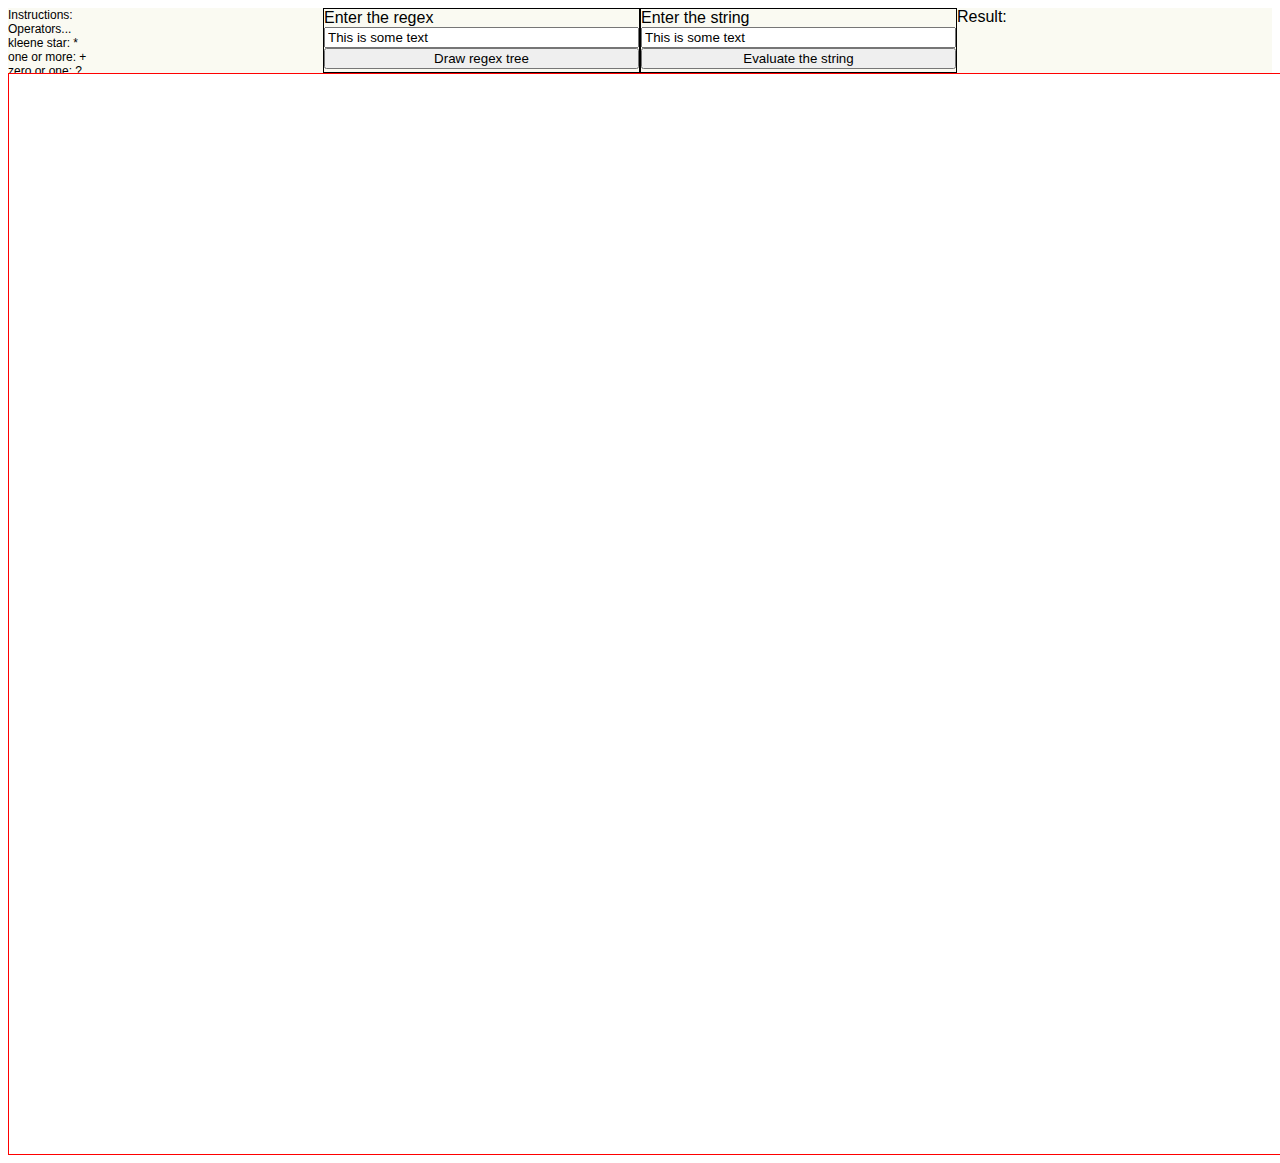
<file: index.html>
<!doctype html>
<html lang="en-US">
  <head>
    <meta name="viewport" content="width=device-width, initial-scale=1" charset="UTF-8"/>
    <link rel="stylesheet" href="styles.css">
    <title>AST/BST Canvas experiment</title>
  </head>
  <body>
    <div id="interactive" class="row">
      <div id="instructions" class="column">
        Instructions:<br>
        Operators... <br>
        kleene star: *<br> one or more: +<br>
        zero or one: ?<br> concatenation: .<br>
        or: |<br> grouping: ()<br>
        Example regex: ((a|b)*cd?)* .  The example regex describes zero or more 'a' or 'b' characters, followed by a single 'c' and followed by zero or one 'd' characters.  The entire sequence may be repeated 0 or more times.
      </div>
      <!--<div id="inputs" class="column">-->
      <div id="input1" class="column">
        Enter the regex
        <input type="text" value="This is some text" id="text" />
        <input type="button" value="Draw regex tree" id="button" />
      </div>
      <div id="input2" class="column">
        Enter the string
        <input type="string" value="This is some text" id="stringtext" />
        <input type="button" value="Evaluate the string" id="stringbutton" />
      </div>
      <!--</div>-->
      <div id="result" class="column">
        Result:<div id="regexResult"></div>
      </div>
    </div>
    <div>
      <!-- <canvas id="canvas" height="100" width="100" style="object-fit:contain;">-->
      <canvas id="canvas" style="object-fit:contain;">
    </div>

    <script src="javascript.js"></script>

  </body>
</html>
</file>
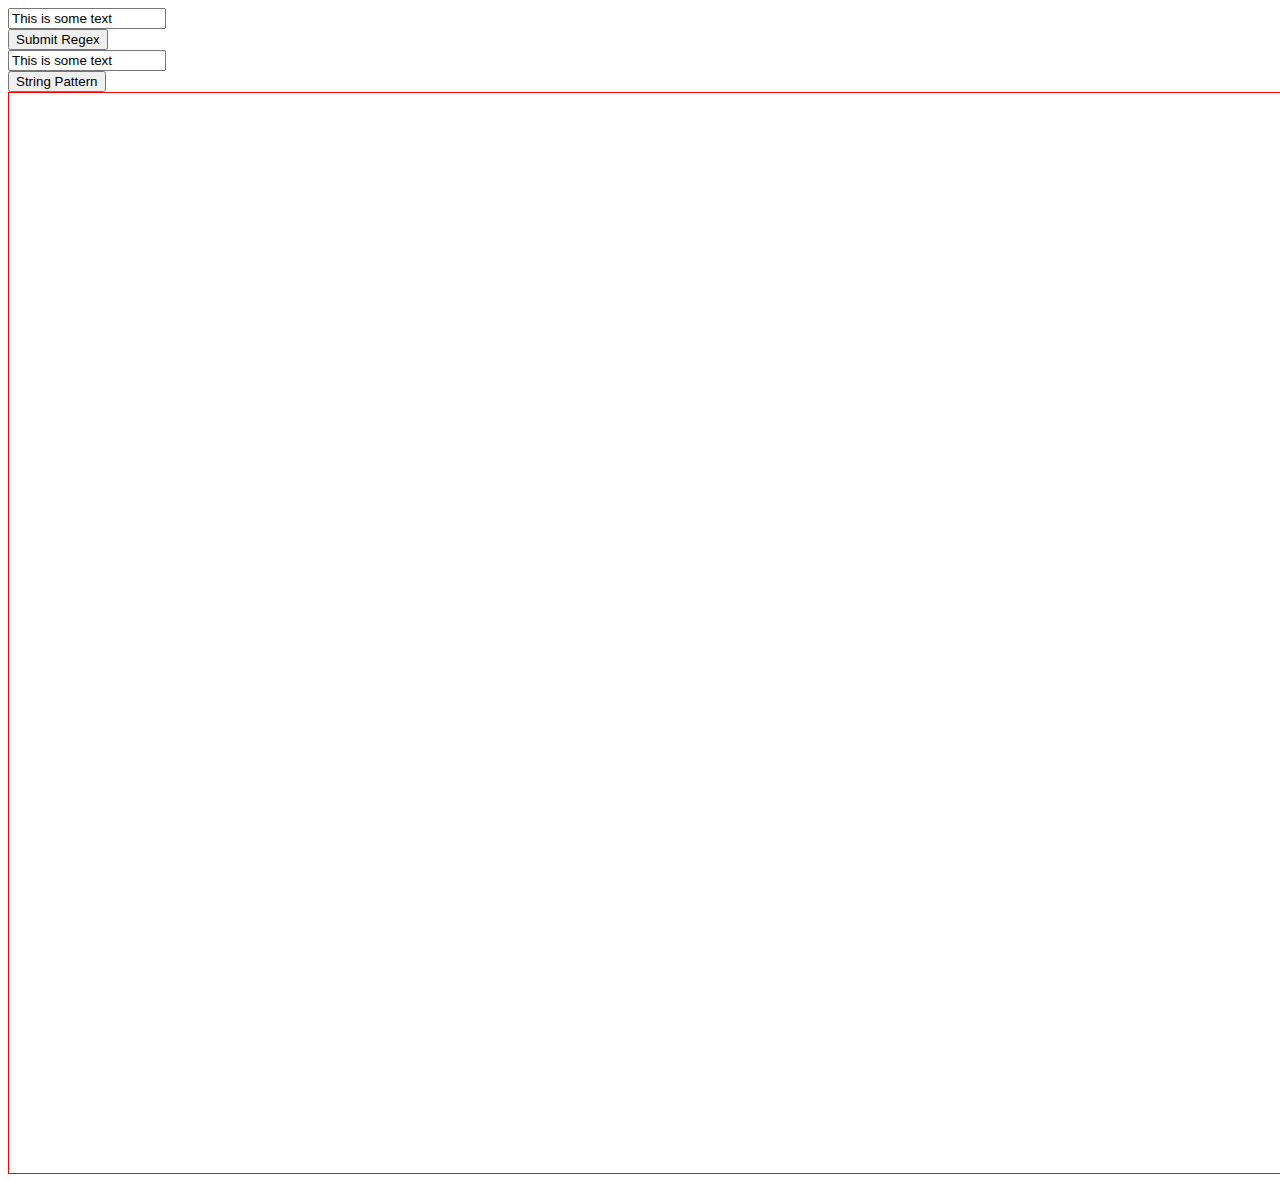
<file: canvas.html>
<!doctype html>
<html lang="en-US">
  <head>
    <meta charset="UTF-8" />
    <title>AST/BST Canvas experiment</title>
    <style>
      canvas {
        width: 1920;
        height: 1080px;
        border: 1px solid red;
        display: block;
      }
  </style>
  </head>
  <body>
    <div>
      <input type="text" value="This is some text" id="text" style="width: 150px;" />
      <br />
      <input type="button" value="Submit Regex" id="button" />
    <div>
    </div>
    <div>
    </div>
      <input type="string" value="This is some text" id="stringtext" style="width: 150px;" />
      <br />
      <input type="button" value="String Pattern" id="stringbutton" />
   </div>
   <div>
   <!-- <canvas id="canvas" height="100" width="100" style="object-fit:contain;">-->
      <canvas id="canvas" style="object-fit:contain;">

    </div>
    <script type="application/javascript">
      var myCanvas = document.getElementById('canvas');
      var ctx = myCanvas.getContext('2d');
      //ctx.translate(0.5, 0.5);
      
      /* START RENDERING FUNCTION TO MAKE CANVAS OUTPUT UN FUZZY*/
      //const myCanvas = document.getElementById("canvas");
      const originalHeight = myCanvas.height;
      const originalWidth = myCanvas.width;
      render();
      
function render() {
  let dimensions = getObjectFitSize(
    true,
    myCanvas.clientWidth,
    myCanvas.clientHeight,
    myCanvas.width,
    myCanvas.height
  );
  const dpr = window.devicePixelRatio || 1;
  myCanvas.width = dimensions.width * dpr;
  myCanvas.height = dimensions.height * dpr;

  let ctx = myCanvas.getContext("2d");
  let ratio = Math.min(
    myCanvas.clientWidth / originalWidth,
    myCanvas.clientHeight / originalHeight
  );
  ctx.scale(ratio * dpr/8, ratio * dpr/8); //adjust this!
  //ctx.beginPath();
  //ctx.arc(50, 50, 50, 0, 2 * Math.PI);
  //ctx.stroke();
}

// adapted from: https://www.npmjs.com/package/intrinsic-scale
function getObjectFitSize(
  contains /* true = contain, false = cover */,
  containerWidth,
  containerHeight,
  width,
  height
) {
  var doRatio = width / height;
  var cRatio = containerWidth / containerHeight;
  var targetWidth = 0;
  var targetHeight = 0;
  var test = contains ? doRatio > cRatio : doRatio < cRatio;

  if (test) {
    targetWidth = containerWidth;
    targetHeight = targetWidth / doRatio;
  } else {
    targetHeight = containerHeight;
    targetWidth = targetHeight * doRatio;
  }

  return {
    width: targetWidth,
    height: targetHeight,
    x: (containerWidth - targetWidth) / 2,
    y: (containerHeight - targetHeight) / 2
  };
}

      /* END OF RENDERING FUNCTION TO MAKE CANVAS OTUPUT UN FUZZY*/


      const NULLOP = 0;
      const FAIL = -1;
      const SUCCESS = 1;

      //const myinputfield = document.querySelector("#myinputfield");
      let regextree = null;
      var regexroot;
      var regexpattern;
      var regexpatternlength;
      let stringpos = {index:0};
      var stringpattern;
      var stringpatternlength;
      var root = null;
      let currentanimation = null;
      var x = 0;//100
      var x_init = 20;//50
      var y = 0;//20
      var y_init = 20;//50
      var r = 15;
      let animationstack = [];
      let dur = 100;
      let radius = 18;

      var greatest_x = x_init;//50
      var greatest_y = y_init;//50

      var x_offset = 45; //75
      var y_offset = 60;//100
      var x_level = 0;
      var global_y;
      var animation_play_scale = 10;
      var animations_timeout_scale = 1000;
      let thisanimationobject;

      let animation_object = function(x, y, s)
      {
        this.x = x;
        this.y = y;
        this.stroke_style = s;
 
        this.complete = false;
      }

    document.getElementById("button").addEventListener('click', function ()
    {
      var text = document.getElementById('text');
      regexpattern = text.value;
      regexpatternlength = regexpattern.length;
      pos = 0;
      x_level = 0;
      greatest_x = x_init;
      greatest_y = y_init;
      animationstack = [];
      regextree = new REGEXTree();
      regexroot = regextree.runtree();
      regextree.drawtree();
    });

    document.getElementById("stringbutton").addEventListener('click', function ()
    {
      var text = document.getElementById('stringtext');
      var animation_length;
      stringpattern = text.value;
      stringpatternlength = stringpattern.length;
      stringpos.index = 0;
      x_level = 0;
      animationstack = [];
      greatest_x = x_init;
      greatest_y = y_init;
      ctx.clearRect(0, 0, canvas.width, canvas.height);
      regextree.drawtree();
      result = evaluatestring(stringpattern, regextree);
      animation_length = animationstack.length;
      const myinterval = setInterval(playvisualizations, animation_length*animation_play_scale);
      setTimeout(function( ) { clearInterval( myinterval ); }, animation_length*animations_timeout_scale);
    });


function calcpatternlength(pattern)
{
    stringpatternlength = pattern.length;
    return stringpatternlength;
}

function getpatternlength()
{
    return stringpatternlength;
}


function peek()
{
    return regexpattern[pos];
}

function stringpeek()
{
    return stringpattern[stringpos.index];
}

function stringpeekpos(index)
{
    return stringpattern[index.index];
}

function stringatpos(index)
{
    if(index < getpatternlength())
    {
        return stringpattern[index];
    }
    else
    {
        return ' ';
    }
}

function match(ch)
{
    if (peek() != ch)
    {
        //throw new Error(`Unexpected symbol ${ch}`);
        return false;
    }
    else
    {
        pos++;
        return true;
    }
}

function stringmatch(ch)
{
    if (stringpeek() != ch)
    {
        //throw new Error(`Unexpected symbol ${ch}`);
        return false;
    }
    else
    {
        stringpos.index++;
        return true;
    }
}

function next()
{
    ch = peek();
    if(match(ch) == true)
    {
        return ch;
    }
    else
    {
        return ' ';
    }
}

function stringnext()
{
    ch = stringpeek();
    if(stringmatch(ch) == true)
    {
        return ch;
    }
    else
    {
        return ' ';
    }
}


function isMetaChar(character)
{
    if(character == '*' || character == '?' || character == '+' || character == '.')
    {
        return true;
    }
    else
    {
        return false;
    }
}

function hasMoreChars()
{
    if (regexpattern.length > pos)
        return true;
    else
        return false;
}

/********************ABOVE END ACCESSORY FUNCTIONS****************/

//Function for nodes
var Node = function(x,y,r, ctx, data) {
    var x_level_local = 0;
    // left child of a node
    this.left = null;
    // right child of a node
    this.right = null;
    this.data = data;
    this.x = x;
    this.y = y;
    this.r = r;
    var line = new Line();

    var this_pos_x = null;
    var this_pos_y = null;
    var right_pos_x = null;
    var right_pos_y = null;
    var left_pos_x = null;
    var left_pos_y = null;

    // draw function. Responsible for drawing the node
    
    this.draw = function(x, y, r)
    {
      this.x = x;
      this.y = y;
      this.r = r;
      ctx.beginPath();
      ctx.lineWidth = 5;
      ctx.arc(this.x, this.y, this.r, 0, 2*Math.PI);
      ctx.stroke();
      ctx.strokeStyle = "black";
      ctx.closePath();
      ctx.lineWidth = 1;
      ctx.font = "20px sans-erif, helvetica";
      //ctx.fillStyle = "#000000"; //<======= and here
      ctx.strokeText(data, this.x-5, this.y+5);
      this_pos_x = this.x;
      this_pos_y = this.y;
    
 
      if(this.left != null)
      {
        this.y = this.y + y_offset;
        greatest_y = this.y;
        left_pos_x = this.x;
        left_pos_y = this.y;
        line.draw(this_pos_x, this_pos_y, left_pos_x, left_pos_y, this.r, ctx);
        this.left.draw(this.x, this.y, this.r);
      }

      if(this.right != null)
      {
        x_level++;
        this.x = x_init + x_level*x_offset;
        greatest_x = this.x;
        right_pos_x = this.x;
        right_pos_y = this.y;
        line.draw(this_pos_x, this_pos_y, right_pos_x, right_pos_y, this.r, ctx);
        this.right.draw(this.x, this.y, this.r);
      }
      greatest_y = 0;
    };
    
    // Simple getters
    this.getData = function() { return data; };
    this.getX = function() { return x; };
    this.getY = function() { return y; };
    this.getRadius = function() { return r; };
    
    // Returns coordinate for the left child
    // Go back 3 times radius in x axis and
    // go down 3 times radius in y axis
    this.leftCoordinate = function()
    {
      return {cx: (x - (3*r)), cy: (y + (3*r))}
    };
    // Same concept as above but for right child
    this.rightCoordinate = function()
    {
      return {cx: (x + (3*r)), cy: (y+(3*r))}
    };

    this.write = function(datum)
    {
      ctx.strokeText(datum, this_pos_x-5, this_pos_y+5);
    }

    this.getthisx = function()
    {
      return this_pos_x;
    }

    this.getthisy = function()
    {
      return this_pos_y;
    }
  };


  function vizu()//(prev_x, prev_y)
  {
    var cur = 0;
    var start = new Date().getTime(),
    end = start + dur;
    (function draw()
    {
      var now = new Date().getTime(),
      next = 2 * Math.PI * (now-start)/dur;

      ctx.beginPath();
      ctx.strokeStyle = thisanimationobject.stroke_style;
      ctx.arc(thisanimationobject.x, thisanimationobject.y, radius, 0, next);
      cur = Math.floor(next*100)/100; // helps to prevent gaps
      ctx.stroke();
      ctx.closePath();

      if (cur < 2 * Math.PI)
      {
        currentanimation = requestAnimationFrame(draw);
        thisanimationobject.complete = false;
      }
      else
      {
        thisanimationobject.complete = true;
      }
 
    })();
  }



  let playvisualizations = function()
  {
    if (animationstack.length>0)
    {
      if(thisanimationobject == null)
      {
        thisanimationobject = animationstack.shift();
      }
      if(thisanimationobject.complete == true)
      {
        thisanimationobject = animationstack.shift();

        if (animationstack.length>0)
        {
          vizu();//thisanimationobject.x, thisanimationobject.y);
        }
      }
      if(thisanimationobject.complete == false)
      {
        vizu();//thisanimationobject.x, thisanimationobject.y);
      }
    }
  }

  var Line = function()
  {
    // Takes
    // x,y      - starting x,y coordinate
    // toX, toY - ending x,y coordinate
    this.draw = function(x, y, toX, toY, r, ctx)
    {
      var moveToX = x;
      var moveToY = y + r;
      var lineToX = toX;
      var lineToY = toY - r;
      ctx.beginPath();
      ctx.moveTo(moveToX, moveToY);
      ctx.lineTo(lineToX, lineToY);
      ctx.stroke();
      ctx.closePath();
    };
  };

  //Function for nodes

  var REGEXTree = function()
  {
  //var c = document.getElementById('canvas');
  //var ctx = c.getContext('2d');
  var line = new Line();
  var currentnodeposition;
  var nextnodeposition;

  this.runtree = function()
  {
    root = this.expr();
    return this.root;
  }

  this.drawtree = function()
  {
    if(root)
    {
        greatest_x = x_init;
        greatest_y = y_init;
        x_level = 0;
        ctx.clearRect(0, 0, canvas.width, canvas.height);
        root.draw(greatest_x, greatest_y, radius);
    }
    else
    {
       window.alert("No tree root to draw.");
    }
  }
  // Getter for root
  this.getRoot = function() { return this.root; };
  
  this.expr = function()
  {
    var trm = null;
    trm = this.term();

    if ((hasMoreChars()) && (peek() == '|'))
    {
        match('|');
        var expression =  new Node(x, y, radius, ctx, '|');
        expression.data = '|';
        expression.left = trm;
        expression.right = this.expr();
        expression.operation = orop;
        return expression;
    }

    return trm; /* TreeNode('Expr', [trm]);*/
  }

  this.term = function()
  {
    var factor_or_null = this.factor();
    
    if (hasMoreChars() && peek() != ')' && peek() != '|')
    {
        var idiom = new Node(x, y, radius, ctx, '.');
        idiom.data = '.';
        idiom.left = factor_or_null;
        idiom.right = this.term();
        idiom.operation = concat;
        return idiom;
    }

    return factor_or_null;// TreeNode('Term', [factr]);
  }

  this.factor = function()
  {
    var atm = null;
    atm = this.atom();

    if (hasMoreChars() && isMetaChar(peek()))
    {
      var datum = next();
      var first_factor = new Node(x, y, radius, ctx, datum);
      first_factor.left = atm;
      first_factor.right = null;

      switch(datum)
      {
          case '*':
              first_factor.operation = kleene;
              break;
          case '?':
              first_factor.operation = quest;
              break;
          case '+':
              first_factor.operation = plus;
              break;
      }
      while(isMetaChar(peek()))
      {
        first_factor = this.consecutiveunary(first_factor);

      }
      return first_factor;
    }

    return atm;// TreeNode('Factor', [atm]);
  }

  this.consecutiveunary = function(mynode)
  {
    let datum = next();
    let this_node = new Node(x, y, radius, ctx, datum);
    switch(datum)
    {
      case '*':
          this_node.operation = kleene;
          break;
      case '?':
          this_node.operation = quest;
          break;
      case '+':
          this_node.operation = plus;
          break;
    }
    this_node.left = mynode;

    return this_node;
  }

  this.atom = function()
  {
      if (peek() == '(')
      {
          match('(');
          var exp = this.expr();
          match(')');
          return exp;//atomic;// TreeNode('Atom',[new TreeNode('('), exp, new TreeNode(')')]);
      }

      return this.characters();//new TreeNode('Atom', [ch]);
  }

  this.characters = function()
  {
      if (isMetaChar(peek()))
      {
          return null;
      }
      if (peek() == '\\')
      {
          match('\\');
          var thisdata = next();
          var parts = new Node(x, y, radius, ctx, thisdata);
          parts.operation = literal;
          return parts ;//TreeNode('Char', [new TreeNode('\\'), new TreeNode(next())]);
      }
      var thisdata = next();
      var pieces = new Node(x, y, radius, ctx, thisdata);
      pieces.operation = literal;
      return pieces;//TreeNode('Char', [new TreeNode(next())]);
  }
};


var evaluatestring = function(string, regexTree)
{
    stringpos.index = 0;
    var answer = NULLOP;
    var isthereamatch = false;
    animationstack = [];
    if(stringpatternlength>0)
    {
        answer = root.operation(stringpos,root);
        if( (stringpos.index<stringpatternlength) || (answer == FAIL) )
        {
            answer = FAIL;
            animationstack.push(new animation_object(x_init, y_init, "red"));
            isthereamatch = false;
        }
        if(answer == SUCCESS)
        {
            animationstack.push(new animation_object(x_init, y_init, "green"));
            isthereamatch = true;
        }
    }

    return isthereamatch;
}

//Operation function definitions

var concat = function(index, syntaxNode)
{
    let pos1 = {index:0};
    pos1.index = index.index;
    var answer = NULLOP;
    var left_result = NULLOP;
    var right_result = NULLOP;

    animationstack.push(new animation_object(this.getthisx(), this.getthisy(), "yellow"));

    left_result = syntaxNode.left.operation(pos1, syntaxNode.left);
    if(left_result == FAIL)
    {
      answer = FAIL;
      animationstack.push(new animation_object(this.getthisx(), this.getthisy(), "red"));
      return FAIL;
    }
    right_result = syntaxNode.right.operation(pos1, syntaxNode.right);

    if( (left_result == NULLOP) && (right_result == NULLOP) )
    {
        answer = NULLOP;
        animationstack.push(new animation_object(this.getthisx(), this.getthisy(), "orange"));
    }
    if(right_result == FAIL)
    {
        answer = FAIL;
        animationstack.push(new animation_object(this.getthisx(), this.getthisy(), "red"));
    }
    if(right_result == SUCCESS)
    {
        answer = SUCCESS;
        animationstack.push(new animation_object(this.getthisx(), this.getthisy(), "green"));
    }

    index.index = pos1.index;
    return answer;
}

var orop = function(index, syntaxNode)
{
    let pos1 = {index:0};
    let pos2 = {index:0};
    var result1 = NULLOP;
    var result2 = NULLOP;
    var answer = NULLOP;
    
    pos1.index = index.index;
    pos2.index = pos1.index;
    
    animationstack.push(new animation_object(this.getthisx(), this.getthisy(), "yellow"));

    result1 = syntaxNode.left.operation(pos1, syntaxNode.left);

    result2 = syntaxNode.right.operation(pos2, syntaxNode.right);
    
    /*
     1. If no matches at all from kleene, the pos parameter remains the same and the function returns false
     2. If there is a match, the pos parameter leaves off where it failed and the function returns true
     */
    if(result1 == NULLOP && result2 == NULLOP)
    {
        animationstack.push(new animation_object(this.getthisx(), this.getthisy(), "orange"));
        return NULLOP;
    }
  
    if(result1 == SUCCESS && result2 == SUCCESS)
    {
        if(pos1.index > pos2.index)
        {
            index.index = pos1.index;
        }
        else
        {   //if the increments are equal or position 2 (pos2) is greater than position 1 (pos1).
            index.index = pos2.index;
        }
        animationstack.push(new animation_object(this.getthisx(), this.getthisy(), "green"));
        return SUCCESS;
    }
    
    if(result1 == SUCCESS)
    {
        index.index = pos1.index;
        animationstack.push(new animation_object(this.getthisx(), this.getthisy(), "green"));
        return SUCCESS;
    }
    if(result2 == SUCCESS)
    {
        index.index = pos2.index;
        animationstack.push(new animation_object(this.getthisx(), this.getthisy(), "green"));
        return SUCCESS;
    }
    answer = FAIL;
    animationstack.push(new animation_object(this.getthisx(), this.getthisy(), "red"));
    return answer;
}

//modifying the function to increment after each match up to the complete pattern length
var plus = function(index, syntaxNode)//one or more
{
    var offset = 0;
    let local_index = {index:0};
    let last = {index:0};
    last.index = index.index;
    var first_index = index.index;
    var answer = FAIL;
    var action = FAIL;

    local_index.index = index.index;
    animationstack.push(new animation_object(this.getthisx(), this.getthisy(), "yellow"));
    action = syntaxNode.left.operation(local_index, syntaxNode.left);

    if(action == FAIL)
    {
      animationstack.push(new animation_object(this.getthisx(), this.getthisy(), "red"));
    }
    while((action == SUCCESS) && (local_index.index<=stringpatternlength))
    {
        answer = SUCCESS;
        animationstack.push(new animation_object(this.getthisx(), this.getthisy(), "green"));

        if((local_index.index - last.index) >= offset)
        {
            offset = local_index.index - last.index;
            last.index = local_index.index;
        }
    
        action = syntaxNode.left.operation(local_index, syntaxNode.left);
    }

    index.index = last.index;

    return answer;
}

var quest = function(index, syntaxNode)//zero or one
{
    var answer = NULLOP;
    var result = NULLOP;
    let local_index = {index:0};
    local_index.index = index.index;

    animationstack.push(new animation_object(this.getthisx(), this.getthisy(), "yellow"));
    result = syntaxNode.left.operation(local_index, syntaxNode.left);

    if(result == SUCCESS && local_index.index<=stringpatternlength)
    {
      animationstack.push(new animation_object(this.getthisx(), this.getthisy(), "green"));
      answer = SUCCESS;
    }

    index.index = local_index.index;
    return answer;
}

var kleene = function(index, syntaxNode)//zero or more
{
    var offset = 0;
    let local_index = {index:0};
    var last = {index:0};
    var answer = NULLOP;
    var action = NULLOP;
    var previous_result = NULLOP;

    last.index = index.index;
    local_index.index = index.index
    animationstack.push(new animation_object(this.getthisx(), this.getthisy(), "yellow"));
    action = syntaxNode.left.operation(local_index, syntaxNode.left);

    while((action == SUCCESS) && (local_index.index<=stringpatternlength))
    {
        answer = SUCCESS;
        animationstack.push(new animation_object(this.getthisx(), this.getthisy(), "green"));
        if((local_index.index - last.index) >= offset)
        {
            offset = local_index.index - last.index;
            last.index = local_index.index;
        }
    
        action = syntaxNode.left.operation(local_index, syntaxNode.left);
    }
    
    index.index = last.index;

    return answer;
}

var literal = function(index, syntaxNode)
{
    let local_index= {index:0};
    local_index.index = index.index;
    animationstack.push(new animation_object(this.getthisx(), this.getthisy(), "yellow"));

    if(syntaxNode.data == stringpeekpos(index))
    {
      
        local_index.index++;
        index.index = local_index.index;
        animationstack.push(new animation_object(this.getthisx(), this.getthisy(), "green"));
        return SUCCESS;
    }
    else
    {
        animationstack.push(new animation_object(this.getthisx(), this.getthisy(), "red"));
        return FAIL;
    }
}


    </script>
  </body>
</html>
</file>
<file: styles.css>
#interactive
      {
        height:65px;
      }
      #interactive >div
      {
        background-color: rgb(250, 250, 242);
        display: flex;
        /*flex-wrap: wrap;*/
        font-family: Arial, sans-serif;
        
      }
      #input1, #input2
      {
        border:1px solid black;
      }
      .row 
      {
        display: flex;
        flex-direction: row;
        /*flex-wrap: wrap;*/
        width: auto;
      }
      .column 
      {
        display: flex;
        flex-direction: column;
        flex-basis: 100%;
        flex: 1;
      }
      #instructions
      {
        font-size: .75em;
        overflow:auto;
      }
      canvas 
      {
        width: 1920;
        height: 1080px;
        border: 1px solid red;
        display: block;
      }
</file>
